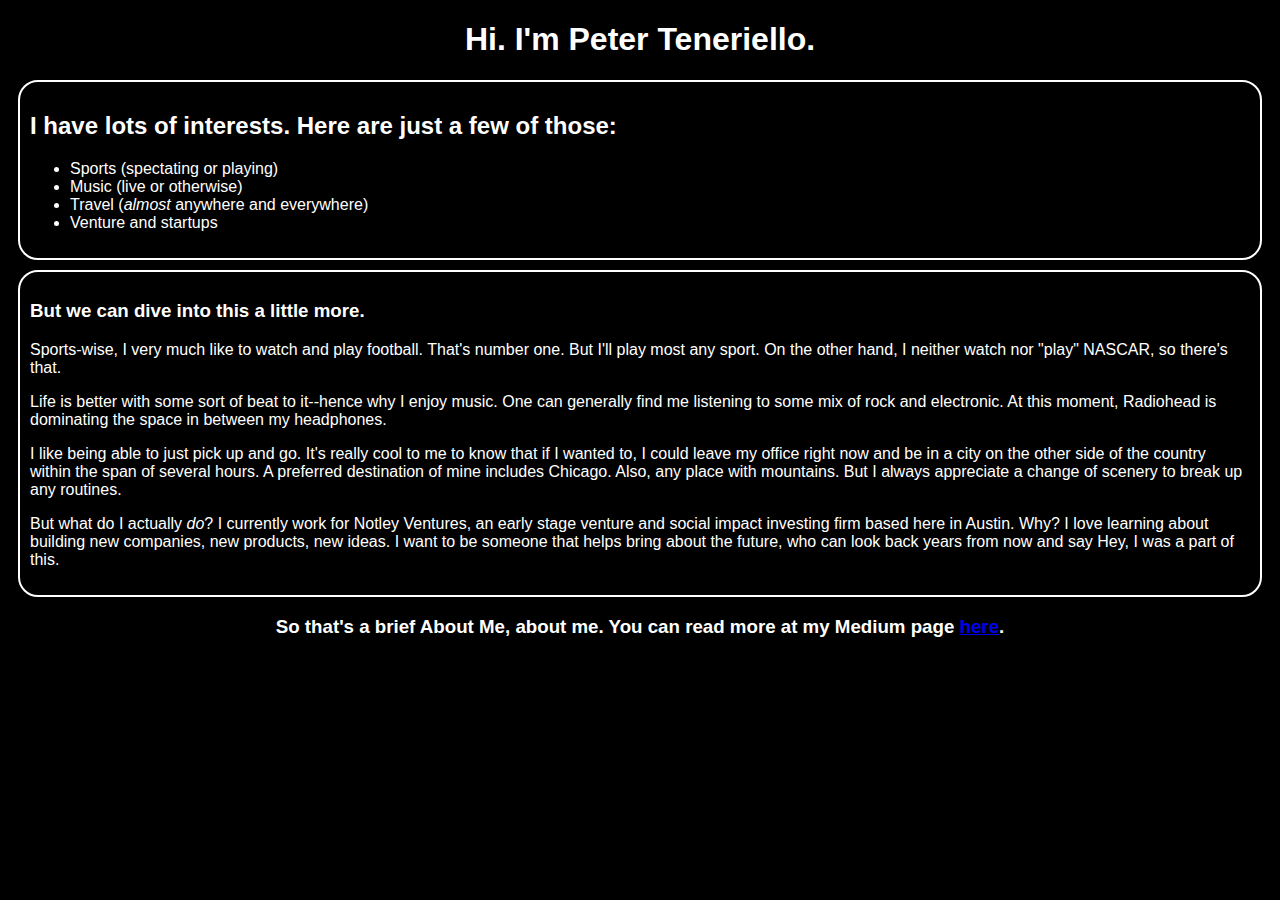
<file: 02LessonTwo/homework/index.html>
<!DOCTYPE html>
<html>

<head>

  <title>Peter T: About Me</title>

  <link rel="stylesheet" href="css/style.css" type="text/css">

</head>

<body>

  <main>

    <h1>Hi. I'm Peter Teneriello.</h1>

  </main>

  <section> <!--Is section appropriate here? Could I just "div" out the entirety of the document, or is that bad programming etiquette?-->

    <h2>I have lots of interests. Here are just a few of those:</h2>

    <ul> <!--I would center align the text of this piece, except for the fact that the bullet points of the unordered list stay left-aligned, which drives me crazy.-->

      <li>Sports (spectating or playing)</li>

      <li>Music (live or otherwise)</li>

      <li>Travel (<em>almost</em> anywhere and everywhere)</li>

      <li>Venture and startups</li>

    </ul>

  </section>

  <section> <!--How do I constrain the width of this block of text? I don't want it to span the entire width of the webpage.-->

    <h3>But we can dive into this a little more.</h3>

    <p>Sports-wise, I very much like to watch and play football. That's number one. But I'll play most any sport. On the other hand, I neither watch nor "play" NASCAR, so there's that.</p>

    <p>Life is better with some sort of beat to it--hence why I enjoy music. One can generally find me listening to some mix of rock and electronic. At this moment, Radiohead is dominating the space in between my headphones.</p>

    <p>I like being able to just pick up and go. It's really cool to me to know that if I wanted to, I could leave my office right now and be in a city on the other side of the country within the span of several hours. A preferred destination of mine includes Chicago. Also, any place with mountains. But I always appreciate a change of scenery to break up any routines.</p>

    <p>But what do I actually <em>do</em>? I currently work for Notley Ventures, an early stage venture and social impact investing firm based here in Austin. Why? I love learning about building new companies, new products, new ideas. I want to be someone that helps bring about the future, who can look back years from now and say Hey, I was a part of this.</p>

  </section>

  <div>

    <h3>So that's a brief About Me, about me. You can read more at my Medium page

    <a href="https://medium.com/@PeterT" target="_blank">here</a>.

  </h3>

  </div>

</body>

</html>
</file>
<file: 02LessonTwo/homework/css/style.css>
section {
  border: 2px solid white;
  border-radius: 20px;
  margin: 10px;
  padding: 10px;
  overflow: scroll;
}

main {
  text-align: center;
}

div {
  text-align: center;
}

body {
  font-family: "Avant Garde", Avantgarde, "Century Gothic", CenturyGothic, "AppleGothic", sans-serif;

  color: White
}

body {
  background-image: url("http://www.nemonic.com.au/wp-content/uploads/2013/04/Chicago-view-from-an-airplane-Illinois-United-States.jpg");

  background-color: black;

  background-repeat: no-repeat;

}

/*

As mentioned in the html sheet, I would like to center-align the text, but I don't know how to align the bullet points of the unordered list.

body {
  text-align: center;
}

*/
</file>
